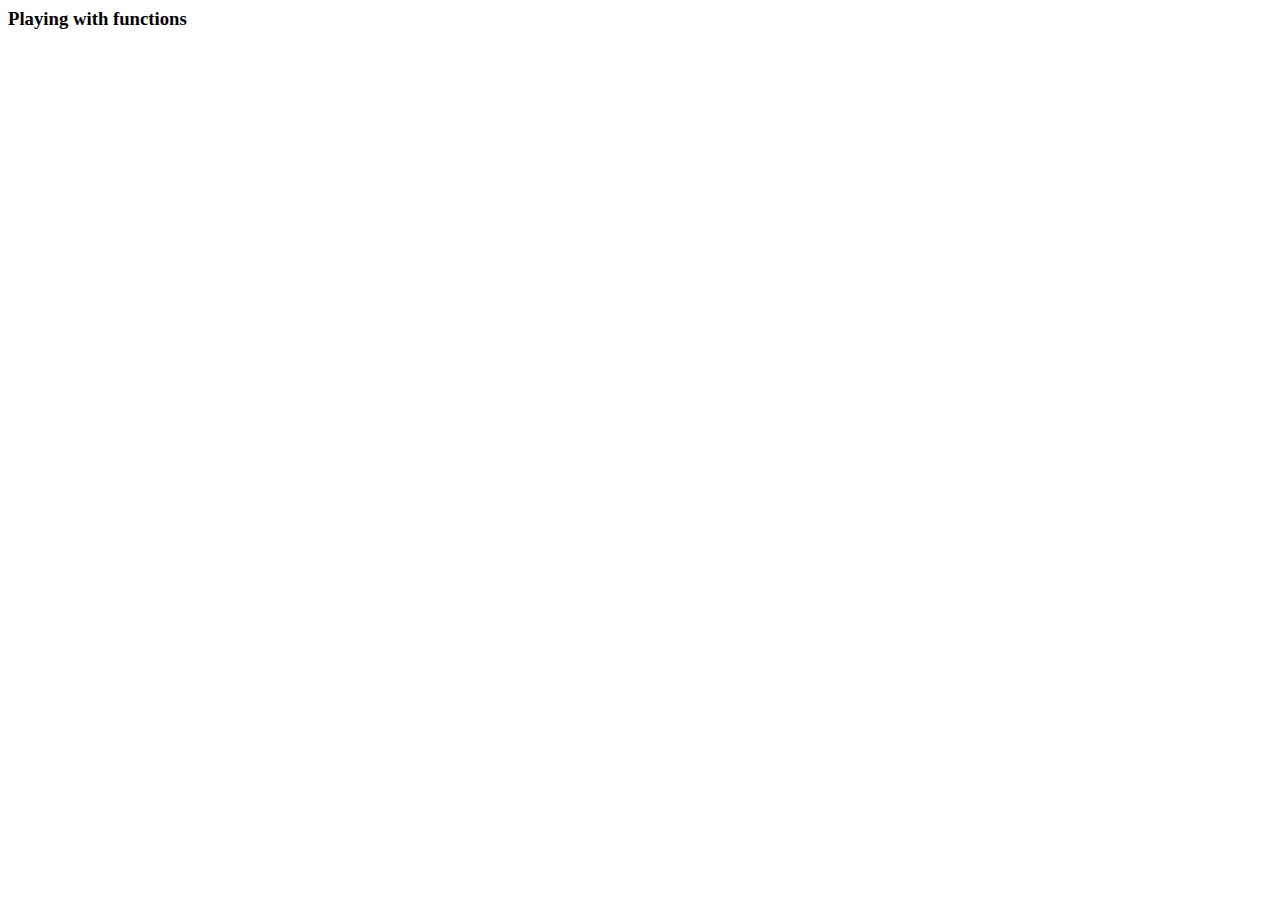
<file: sample.html>
<html lang="en">
  <head>
    <meta charset="UTF-8" />
    <meta name="viewport" content="width=device-width, initial-scale=1.0" />
    <title>Sample File</title>
  </head>
  <body>
    <h3>Playing with functions</h3>
    <script>
      let answer = parseInt(prompt("Enter the number of your choise"));

      for (let i = 1; i <= answer; i++) {
        if (i % 3 === 0 && i % 5 === 0) {
          console.log("FizzBuzz");
        } else if (i % 3 === 0) {
          console.log("Fizz");
        } else if (i % 5 === 0) {
          console.log("Buzz");
        } else {
          console.log(i);
        }
      }
    </script>
  </body>
</html>
</file>
